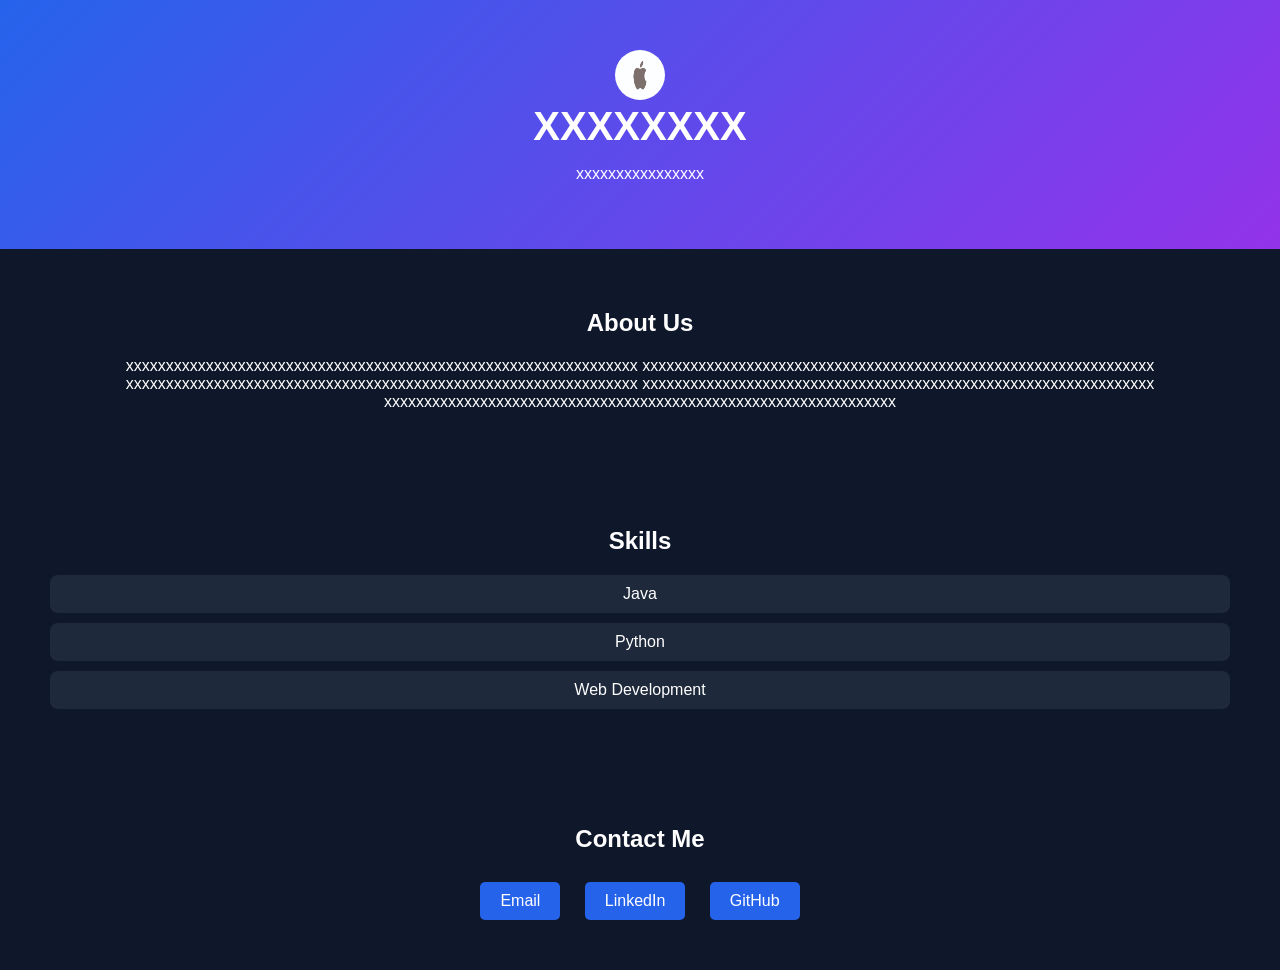
<file: index.html>
<!DOCTYPE html>
<html lang="en">
<head>
  <meta charset="UTF-8">
  <title>Fahad Portfolio</title>
  <link rel="stylesheet" href="style.css">
</head>
<body>

  <header>
    <img src="image.png"class = "logo">
    <h1>XXXXXXXX</h1>
    <p>xxxxxxxxxxxxxxxx</p>
  </header>

  <section class="about">
    <h2>About Us</h2>
    <p> xxxxxxxxxxxxxxxxxxxxxxxxxxxxxxxxxxxxxxxxxxxxxxxxxxxxxxxxxxxxxxxx
        xxxxxxxxxxxxxxxxxxxxxxxxxxxxxxxxxxxxxxxxxxxxxxxxxxxxxxxxxxxxxxxx
        xxxxxxxxxxxxxxxxxxxxxxxxxxxxxxxxxxxxxxxxxxxxxxxxxxxxxxxxxxxxxxxx
        xxxxxxxxxxxxxxxxxxxxxxxxxxxxxxxxxxxxxxxxxxxxxxxxxxxxxxxxxxxxxxxx
        xxxxxxxxxxxxxxxxxxxxxxxxxxxxxxxxxxxxxxxxxxxxxxxxxxxxxxxxxxxxxxxx
    </p>
  </section>

  <section class="skills">
    <h2>Skills</h2>
    <ul>
      <li>Java</li>
      <li>Python</li>
      <li>Web Development</li>
    </ul>
  </section>

  <section class="contact">
    <h2>Contact Me</h2>
    <a href="mailto:youremail@gmail.com">Email</a>
    <a href="#">LinkedIn</a>
    <a href="#">GitHub</a>
  </section>

</body>
</html>
</file>
<file: style.css>
body {
  margin: 0;
  font-family: Arial;
  background: #0f172a;
  color: white;
}
.header{
    display : flexbox ;
    align-items: center ;
    justify-content : center ;
    gap :15px ;
}
.logo {
    width : 50px ;
    height: 50px ;
    border-radius: 50%;
}
header {
  text-align: center;
  padding: 50px;
  background: linear-gradient(135deg, #2563eb, #9333ea);
}

h1 {
  margin: 0;
  font-size: 40px;
}

section {
  padding: 40px;
  text-align: center;
}

.skills ul {
  list-style: none;
  padding: 0;
}

.skills li {
  background: #1e293b;
  margin: 10px;
  padding: 10px;
  border-radius: 8px;
}

.contact a {
  display: inline-block;
  margin: 10px;
  padding: 10px 20px;
  background: #2563eb;
  color: white;
  text-decoration: none;
  border-radius: 5px;
}

.contact a:hover {
  background: #1d4ed8;
}
</file>
